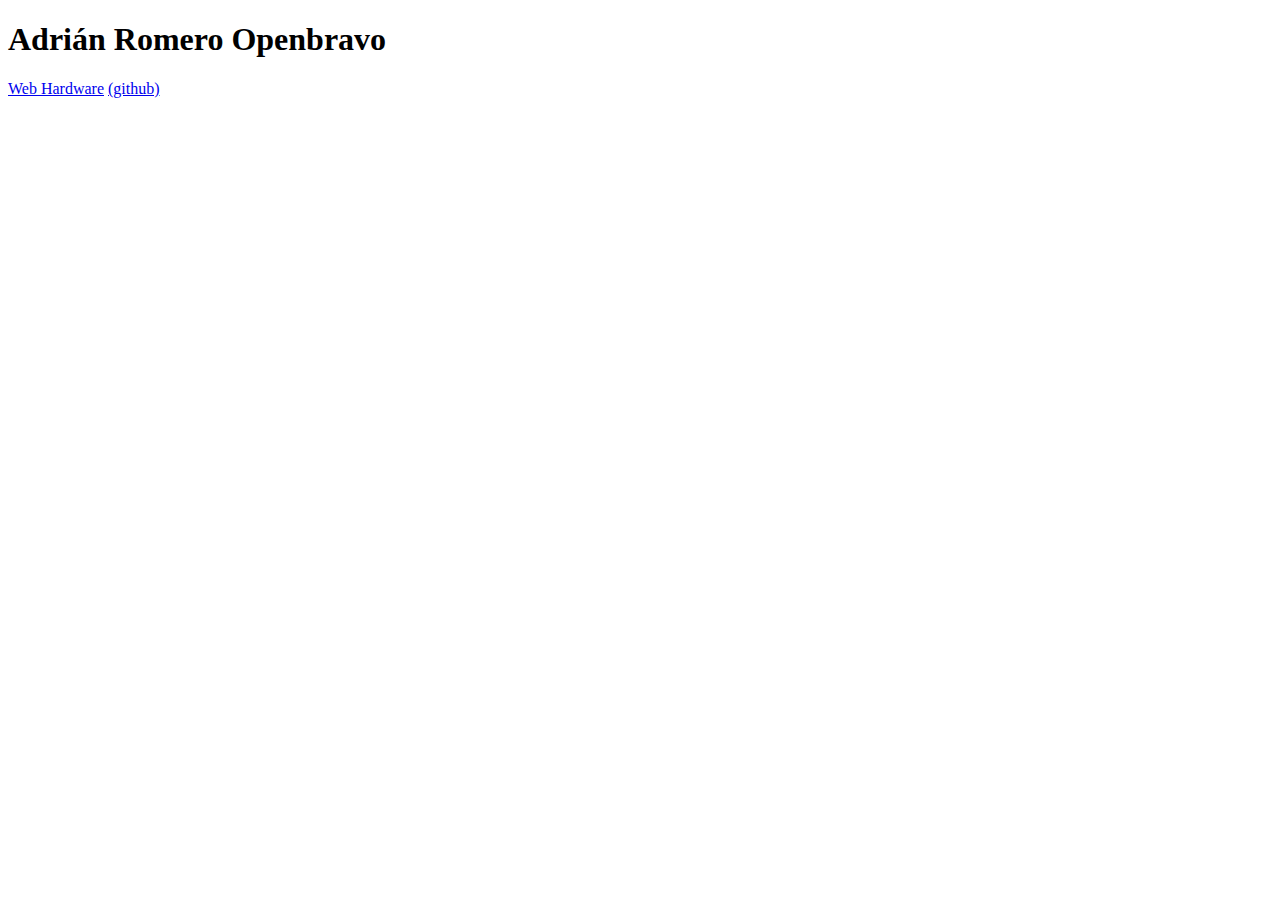
<file: index.html>
<!DOCTYPE html>
<html>
<head>
    <meta charset="UTF-8">
    <meta
        name="viewport"
        content="width=device-width, initial-scale=1, shrink-to-fit=no" />
    <meta name="description" content="Adrián Romero Openbravo" />
    <meta name="author" content="Openbravo, S.L.U." />
    <title>Adrián Romero Openbravo</title>
</head>
<body>

<h1>Adrián Romero Openbravo </h1>

<div>            
    <a href="webhardware">Web Hardware</a> <a href="https://github.com/adrianromeroopenbravo/webhardware">(github)</a>
</div>   

</body>
</html>
</file>
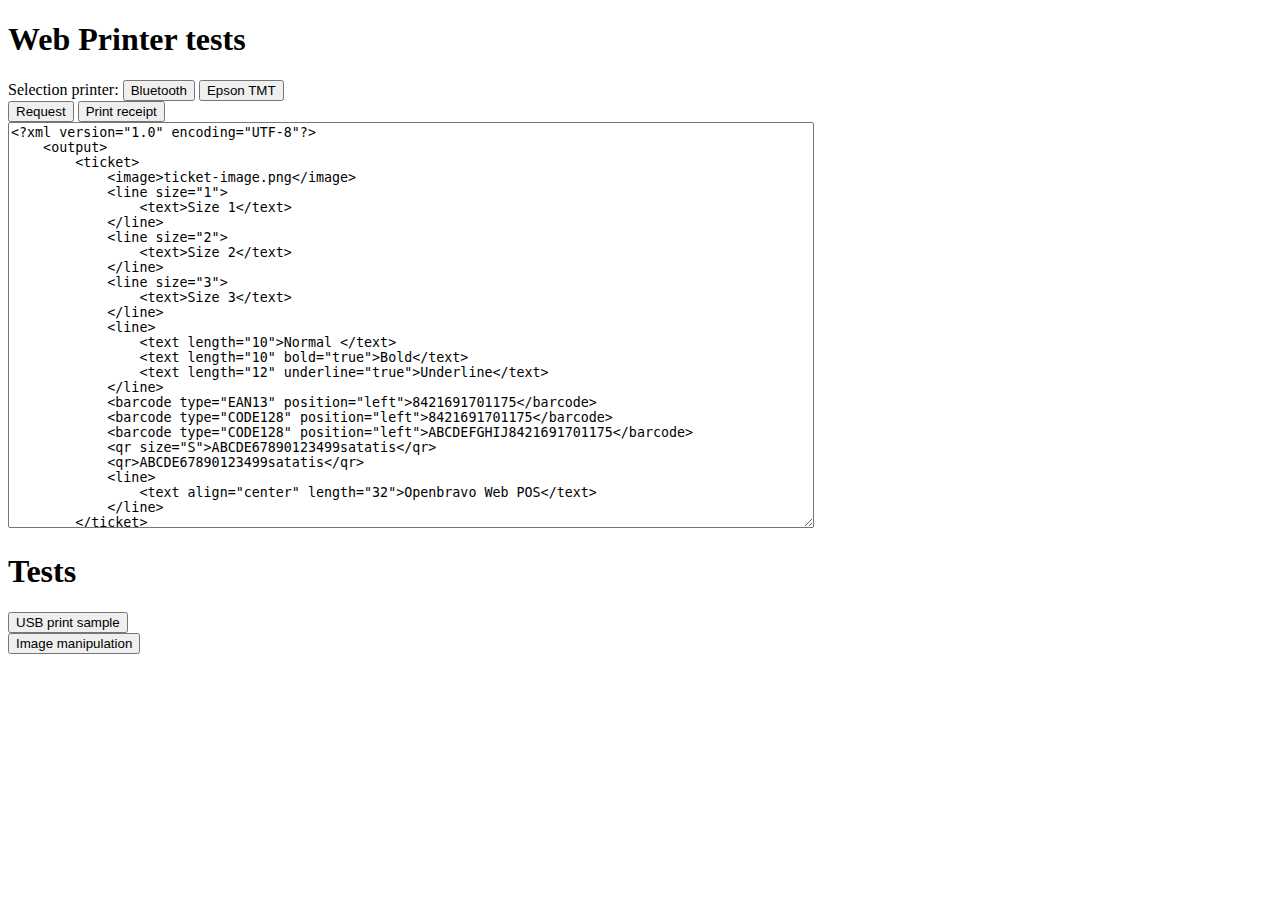
<file: bluetooth/index.html>
<!DOCTYPE html>
<html>
<head>
<meta charset="UTF-8">
<title>Bluetooth tests</title>

</head>
<body>

<h1>Web Printer tests</h1>

<div>
    Selection printer: 
    <input type="button" id="selectbluetooth" value="Bluetooth" />    
    <input type="button" id="selectepsontmt" value="Epson TMT" />    
</div>
<div>
    <input type="button" id="request" value="Request" />           
    <input type="button" id="printreceipt" value="Print receipt" />               
</div>

<div>
<!--    
    <textarea id="datareceipt" style="width: 800px; height: 400px;"><?xml version="1.0" encoding="UTF-8"?>
<output>
    <ticket>
    <line>
        <image>ticket-image.png</image>
    </line>
    <line>
        
        <text align="center" length="42">SALES RECEIPT</text>
    </line>
    <line></line>
    <line>
        <text align="center" length="42">You have been served by</text>
    </line>
    <line>
        <text align="center" length="42">Openbravo Web POS</text>
    </line>
    <line></line>
    <line>
        <text align="left" length="22">Receipt</text>
        <text>VBS1/0000113</text>
    </line>
    <line>
        <text align="left" length="22">Date time</text>
        <text>23-07-2018</text>
        <text> </text>
        
        <text>12:32</text>
    </line>
    <line>
        <text align="left" length="22">Cashier POS</text>
        <text>Vall Blanca Store User</text>
        <text>, </text>
        <text>VBS POS Terminal</text>
    </line>
    <line>
        <text align="left" length="22">Tax ID</text>
        <text>B87654321</text>
    </line>
    <line></line>
    <line>
        <text align ="left" length="21">Item</text>
        <text align ="right" length="5">#</text>
        <text align ="right" length="8">Price</text>
        <text align ="right" length="8">Total</text>
    </line>
    <line>
        <text>------------------------------------------</text>
    </line>
    
        <line>
        <text align ="left" length="21">Avalanche transceiver</text>
        <text align ="right" length="5">1</text>
        <text align ="right" length="8">150.50</text>
    
        <text align ="right" length="8">150.50</text>  
    
        </line>
    
    
    <line></line>
    <line size="1">
        <text align ="left" length="25">TOTAL EUR</text>
        <text align ="right" length="14">150.50</text>
    </line>   
        
        <line>
            <text align="left" length="20">Cash</text>
            <text align="right" length="20">150.50</text>
        </line>
            
    
    <line>
        <text align="left" length="20">Change</text>
        <text align="right" length="20">0.00</text>
    </line>
    <line></line>
    <line size="1">
        
        
            <text align="center" length="42">You have paid</text>
        
        
    </line>
    <line>
        <text align="center" length="42">Thanks for your visit</text>
    </line>
    <line></line>
    <line>
        <text align ="left" length="12">Breakdown</text>
        <text align ="left" length="12">Base</text>
        <text align ="left" length="12">TAX</text>
    </line>
    <line>
        <text>------------------------------------------</text>
    </line>
    
        <line>
        <text align ="left" length="12">21.00%</text>
        <text align ="left" length="12">124.38</text>
        <text align ="left" length="12">26.12</text>
        </line>
    
    <line>
        <text>------------------------------------------</text>
    </line>
    <line>
        <text align ="left" length="24">Total.</text>
        <text align ="left" length="12">26.12</text>
    </line>

    <line>
        <barcode type="CODE128" position="left">VBS1/0000113</barcode>
    </line>

    </ticket>
</output></textarea>
-->
<textarea id="datareceipt" style="width: 800px; height: 400px;"><?xml version="1.0" encoding="UTF-8"?>
    <output>
        <ticket>
            <image>ticket-image.png</image>
            <line size="1">
                <text>Size 1</text>
            </line>
            <line size="2">
                <text>Size 2</text>
            </line>
            <line size="3">
                <text>Size 3</text>
            </line>
            <line>
                <text length="10">Normal </text>
                <text length="10" bold="true">Bold</text>
                <text length="12" underline="true">Underline</text>
            </line>
            <barcode type="EAN13" position="left">8421691701175</barcode>
            <barcode type="CODE128" position="left">8421691701175</barcode>
            <barcode type="CODE128" position="left">ABCDEFGHIJ8421691701175</barcode>
            <qr size="S">ABCDE67890123499satatis</qr>
            <qr>ABCDE67890123499satatis</qr>
            <line>
                <text align="center" length="32">Openbravo Web POS</text>
            </line>
        </ticket>
    </output></textarea>
    
</div>


<h1>Tests</h1> 
<div>            
    <input type="button" id="usbtest" value="USB print sample" />            
</div>   

<div>            
    <input type="button" id="imagemanipulation" value="Image manipulation" />            
</div>

<canvas id="canvas"></canvas>

<script src="./typedarrays.js"></script>
<script src="./bluetooth.js"></script>
<script src="./usb.js"></script>
<script src="./escpos.js"></script>
<script src="./webprinter.js"></script>
<script src="./app.js"></script>

</body>
</html>
</file>
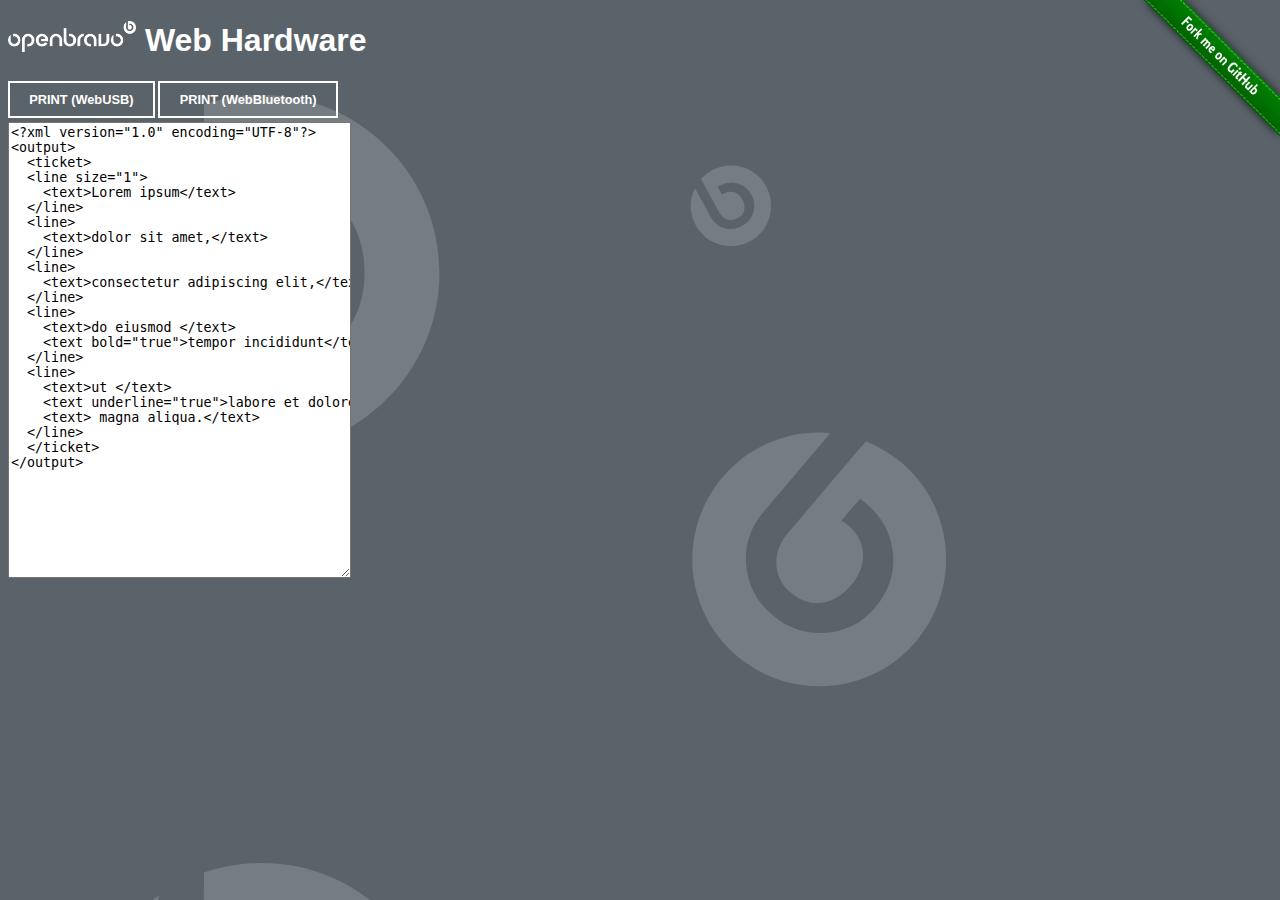
<file: webhardware/index.html>
<!DOCTYPE html>
<html>
  <head>
    <meta charset="UTF-8" />
    <meta
      name="viewport"
      content="width=device-width, initial-scale=1, shrink-to-fit=no"
    />
    <meta name="description" content="Openbravo Web Hardware" />
    <meta name="author" content="Openbravo, S.L.U." />
    <title>Openbravo - Web Hardware</title>
  <link rel="shortcut icon" href="./favicon.ico"><link href="./main.css" rel="stylesheet"></head>

  <body class="display-background">
    <div id="root"></div>
    <noscript>
      You need to enable JavaScript to run this app.
    </noscript>
  <script type="text/javascript" src="./react.bundle.js"></script><script type="text/javascript" src="./common.bundle.js"></script><script type="text/javascript" src="./bundle.js"></script></body>
</html>
</file>
<file: webhardware/main.css>
/*
 ************************************************************************************
 * Copyright (C) 2019 Openbravo S.L.U.
 * Licensed under the Apache Software License version 2.0
 * You may obtain a copy of the License at http://www.apache.org/licenses/LICENSE-2.0
 * Unless required by applicable law or agreed to  in writing,  software  distributed
 * under the License is distributed  on  an  "AS IS"  BASIS,  WITHOUT  WARRANTIES  OR
 * CONDITIONS OF ANY KIND, either  express  or  implied.  See  the  License  for  the
 * specific language governing permissions and limitations under the License.
 ************************************************************************************
 */

body.display-background {
  background: url(./1d11654c497b6c33c325668870795f0f.svg);
  background-size: cover;
}

textarea.document-editor {
  white-space: nowrap;
  font-family: monospace;
}

h1.title {
  font-family: sans-serif;
  color: #ffffff;
}

button.action {
  display: inline-block;
  padding: 0.7em 1.5em;
  border: 0.16em solid #ffffff;
  margin: 0 0.3em 0.3em 0;
  box-sizing: border-box;
  text-decoration: none;
  font-family: sans-serif;
  font-size: 0.8em;
  font-weight: 600;
  color: #ffffff;
  text-align: center;
  transition: all 0.15s;
  background-color: transparent;
}
button.action:hover {
  color: #dddddd;
  border-color: #dddddd;
}
button.action:active {
  color: #bbbbbb;
  border-color: #bbbbbb;
}


/*# sourceMappingURL=main.css.map*/
</file>
